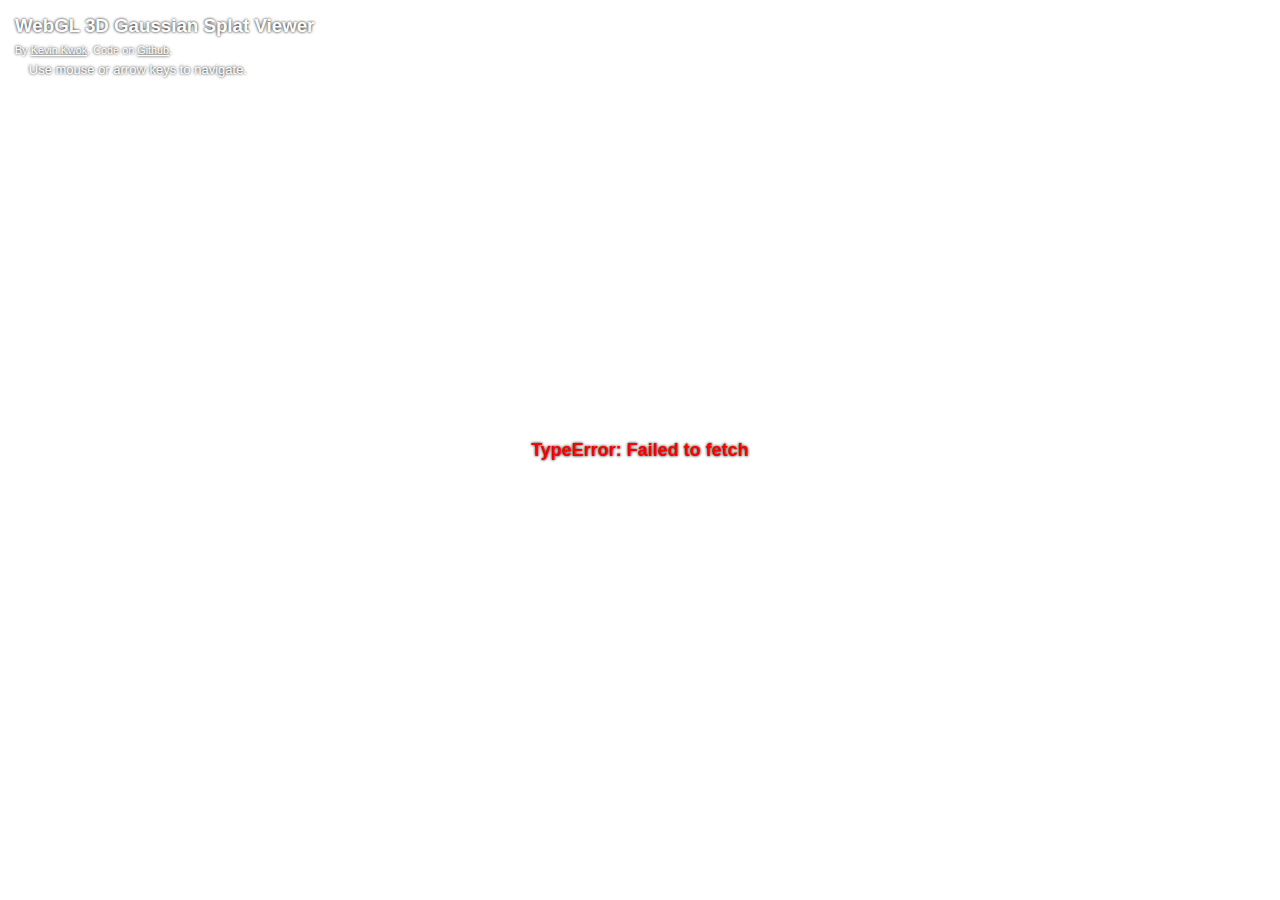
<file: splat/index.html>
<!DOCTYPE html>
<html lang="en" dir="ltr">
	<head>
		<title>WebGL Gaussian Splat Viewer</title>
		<meta charset="utf-8" />
		<meta
			name="viewport"
			content="width=device-width, initial-scale=1, minimum-scale=1, maximum-scale=1, user-scalable=no"
		/>
		<meta name="apple-mobile-web-app-capable" content="yes" />
		<meta
			name="apple-mobile-web-app-status-bar-style"
			content="black-translucent"
		/>
		<style>
			body {
				overflow: hidden;
				margin: 0;
				height: 100vh;
				width: 100vw;
				font-family: sans-serif;
				/* background: black; */
				background: white;
    			text-shadow: 0 0 3px black;
			}
			a, body {
				color: white;
			}
			#info {
				z-index: 100;
				position: absolute;
				top: 10px;
				left: 15px;
			}
			h3 {
				margin: 5px 0;
			}
			p {
				margin: 5px 0;
				font-size: small;
			}

			.cube-wrapper {
				transform-style: preserve-3d;
			}

			.cube {
				transform-style: preserve-3d;
				transform: rotateX(45deg) rotateZ(45deg);
				animation: rotation 2s infinite;
			}

			.cube-faces {
				transform-style: preserve-3d;
				height: 80px;
				width: 80px;
				position: relative;
				transform-origin: 0 0;
				transform: translateX(0) translateY(0) translateZ(-40px);
			}

			.cube-face {
				position: absolute;
				inset: 0;
				background: #0017ff;
				border: solid 1px #ffffff;
			}
			.cube-face.top {
				transform: translateZ(80px);
			}
			.cube-face.front {
				transform-origin: 0 50%;
				transform: rotateY(-90deg);
			}
			.cube-face.back {
				transform-origin: 0 50%;
				transform: rotateY(-90deg) translateZ(-80px);
			}
			.cube-face.right {
				transform-origin: 50% 0;
				transform: rotateX(-90deg) translateY(-80px);
			}
			.cube-face.left {
				transform-origin: 50% 0;
				transform: rotateX(-90deg) translateY(-80px) translateZ(80px);
			}

			@keyframes rotation {
				0% {
					transform: rotateX(45deg) rotateY(0) rotateZ(45deg);
					animation-timing-function: cubic-bezier(
						0.17,
						0.84,
						0.44,
						1
					);
				}
				50% {
					transform: rotateX(45deg) rotateY(0) rotateZ(225deg);
					animation-timing-function: cubic-bezier(
						0.76,
						0.05,
						0.86,
						0.06
					);
				}
				100% {
					transform: rotateX(45deg) rotateY(0) rotateZ(405deg);
					animation-timing-function: cubic-bezier(
						0.17,
						0.84,
						0.44,
						1
					);
				}
			}

			.scene,
			#message {
				position: absolute;
				display: flex;
				top: 0;
				right: 0;
				left: 0;
				bottom: 0;
				z-index: 2;
				height: 100%;
				width: 100%;
				align-items: center;
				justify-content: center;
			}
			#message {
				font-weight: bold;
				font-size: large;
				color: red;
				pointer-events: none;
			}

			details {
				font-size: small;

			}

			#progress {
				position: absolute;
				top: 0;
				height: 5px;
				background: blue;
				z-index: 99;
				transition: width 0.1s ease-in-out;
			}

			#quality {
				position: absolute;
				bottom: 10px;
				z-index: 999;
				right: 10px;
			}

			#caminfo {
				position: absolute;
				top: 10px;
				z-index: 999;
				right: 10px;
			}
			#canvas {
				display: block;
				position: absolute;
				top: 0;
				left: 0;
				width: 100%;
				height: 100%;
				touch-action: none;
			}

			#instructions {
				background: rgba(0,0,0,0.6);
				white-space: pre-wrap;
				padding: 10px;
				border-radius: 10px;
				font-size: x-small;
			}
			body.nohf .nohf {
				display: none;
			}
			body.nohf #progress, body.nohf .cube-face {
				background: #ff9d0d;
			}
		</style>
	</head>
	<body>
		<script>
			if(location.host.includes('hf.space')) document.body.classList.add('nohf');
		</script>
		<div id="info">
			<h3 class="nohf">WebGL 3D Gaussian Splat Viewer</h3>
			<p>
			<small class="nohf">
				By <a href="https://twitter.com/antimatter15">Kevin Kwok</a>.
				Code on
				<a href="https://github.com/antimatter15/splat">Github</a
				>.
			</small>
		</p>

			<details>
			<summary>Use mouse or arrow keys to navigate.</summary>

<div id="instructions">movement (arrow keys)
- left/right arrow keys to strafe side to side
- up/down arrow keys to move forward/back
- space to jump

camera angle (wasd)
- a/d to turn camera left/right
- w/s to tilt camera up/down
- q/e to roll camera counterclockwise/clockwise
- i/k and j/l to orbit

trackpad
- scroll up/down/left/right to orbit
- pinch to move forward/back
- ctrl key + scroll to move forward/back
- shift + scroll to move up/down or strafe

mouse
- click and drag to orbit
- right click (or ctrl/cmd key) and drag up/down to move

touch (mobile)
- one finger to orbit
- two finger pinch to move forward/back
- two finger rotate to rotate camera clockwise/counterclockwise
- two finger pan to move side-to-side and up-down

gamepad
- if you have a game controller connected it should work

other
- press 0-9 to switch to one of the pre-loaded camera views
- press '-' or '+'key to cycle loaded cameras
- press p to resume default animation
- drag and drop .ply file to convert to .splat
- drag and drop cameras.json to load cameras
</div>

		</details>
			
		</div>

		<div id="progress"></div>

		<div id="message"></div>
		<div class="scene" id="spinner">
			<div class="cube-wrapper">
				<div class="cube">
					<div class="cube-faces">
						<div class="cube-face bottom"></div>
						<div class="cube-face top"></div>
						<div class="cube-face left"></div>
						<div class="cube-face right"></div>
						<div class="cube-face back"></div>
						<div class="cube-face front"></div>
					</div>
				</div>
			</div>
		</div>
		<canvas id="canvas"></canvas>

		<div id="quality">
			<span id="fps"></span>
		</div>
		<div id="caminfo">
			<span id="camid"></span>
		</div>
		<script src="main.js"></script>
	</body>
</html>
</file>
